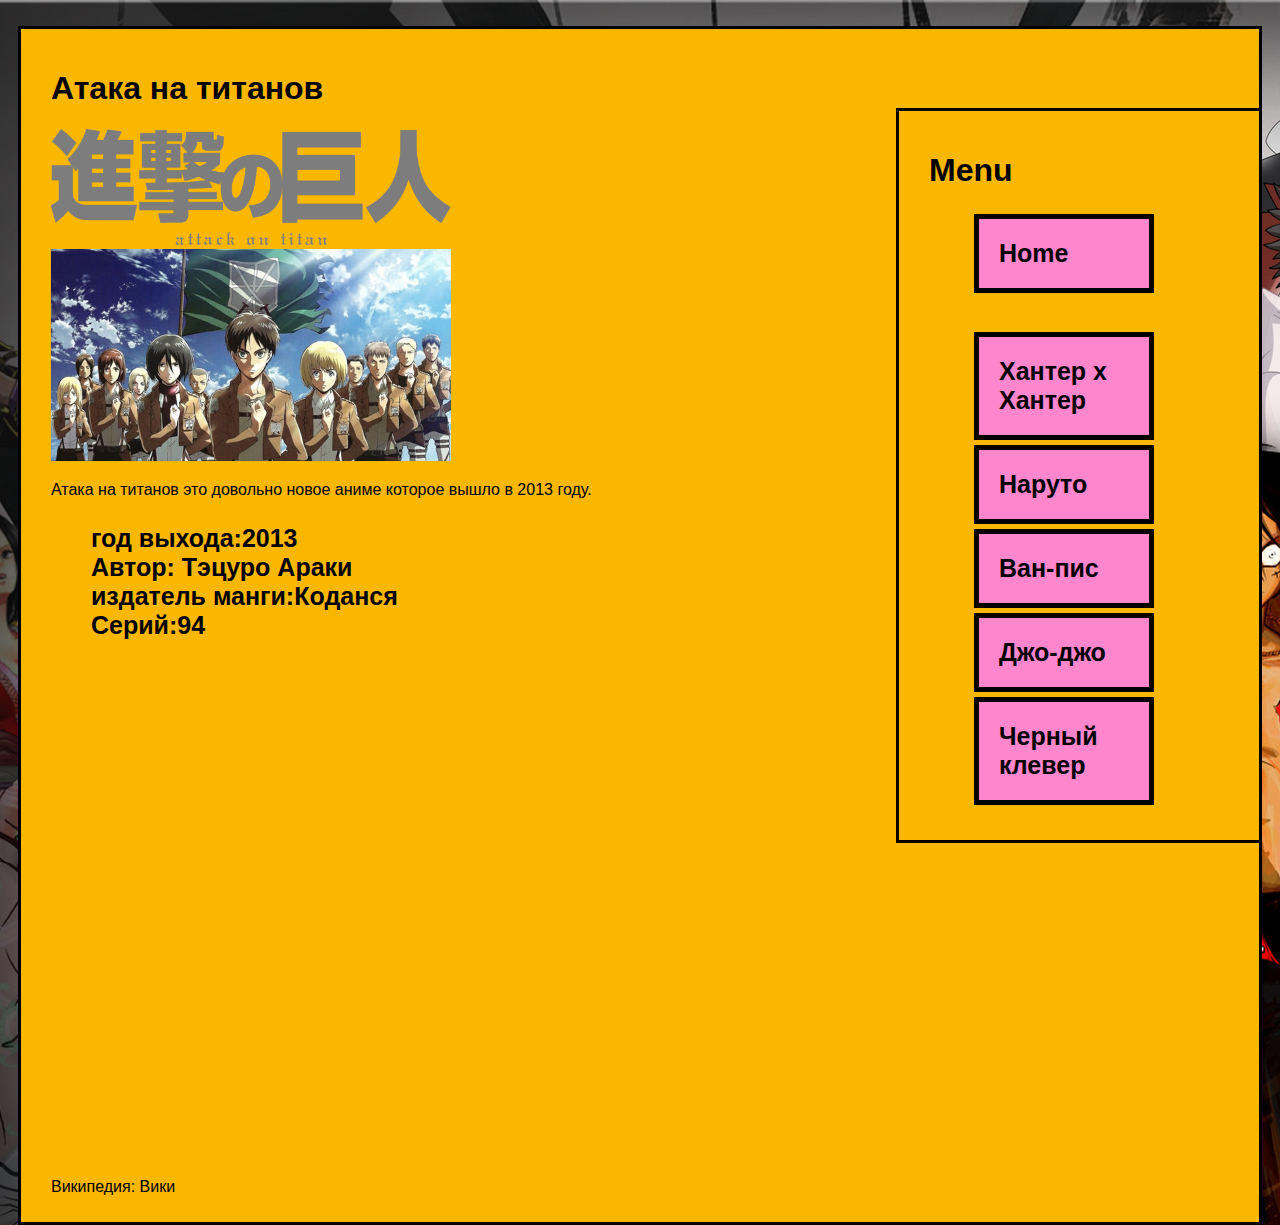
<file: Atak.html>
<!DOCTYPE html>
<html lang="en">
<head>
  <meta charset="UTF-8">
  <meta http-equiv="X-UA-Compatible" content="IE=edge">
  <meta name="viewport" content="width=device-width, initial-scale=1.0">
  <link rel="stylesheet" href="menu.css">
  <title></title>
</head>
<body>
  <div class="ram">
    <h1>Menu</h1>
    <ul>
    <li class="buttom"><a href="menu.html">Home</a></li>
      <br>
    <li class="buttom"><a href="Xant.html">Хантер х Хантер</a></li>
    <li class="buttom"><a href="nar.html">Наруто</a></li>
    <li class="buttom"><a href="van.html">Ван-пис</a></li>
    <li class="buttom"><a href="Dzo.html">Джо-джо</a></li>
    <li class="buttom"><a href="black.html">Черный клевер</a></li>
  </ul>
  </div>
  <br>
  <div class="rem">
    <h1>Атака на титанов</h1>
    <div>
      <img src="Attack_on_Titan_logo.svg.png" alt="Atak" width="400px">
      <br>
      <img src="ataka.jpg" alt="ataka"  width="400px">
      <p>Атака на титанов это довольно новое аниме которое вышло в 2013 году.</p>
      <ul>
         <li>год выхода:2013</li>
         <li>Автор:		
         Тэцуро Араки</li>
          <li>издатель манги:Коданся</li>
          <li>Серий:94</li>
         </ul>
      <div class="dVd"><iframe width="560" height="315" src="https://www.youtube.com/embed/UOk95olKFVY?si=MyAmHVNX08qO-ngk" title="YouTube video player" frameborder="0" allow="accelerometer; autoplay; clipboard-write; encrypted-media; gyroscope; picture-in-picture; web-share" referrerpolicy="strict-origin-when-cross-origin" allowfullscreen></iframe></div>
      <p>Википедия: <a href="https://ru.wikipedia.org/wiki/%D0%90%D1%82%D0%B0%D0%BA%D0%B0_%D0%BD%D0%B0_%D1%82%D0%B8%D1%82%D0%B0%D0%BD%D0%BE%D0%B2">Вики</a></p>
    </div>
  </div>
</body>
</html>
</file>
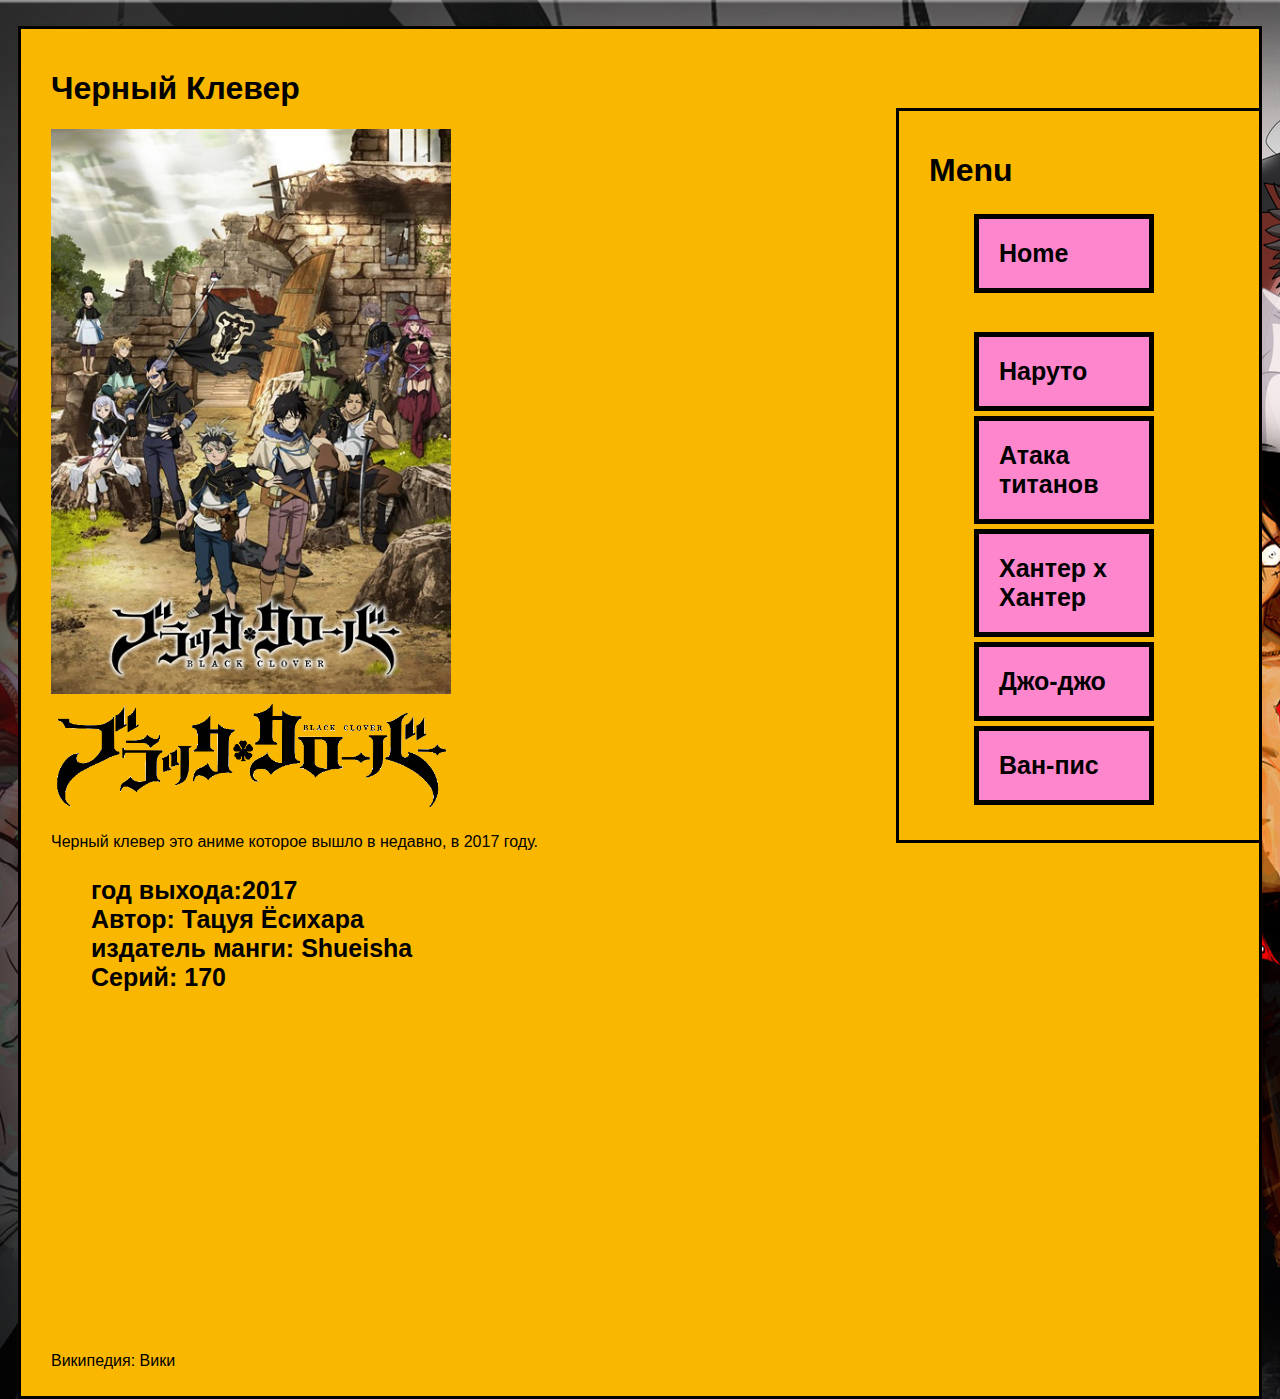
<file: black.html>
<!DOCTYPE html>
<html lang="en">
<head>
  <meta charset="UTF-8">
  <meta http-equiv="X-UA-Compatible" content="IE=edge">
  <meta name="viewport" content="width=device-width, initial-scale=1.0">
  <title></title>
  <link rel="stylesheet" href="menu.css">
</head>
<body>
  <div class="ram">
    <h1>Menu</h1>
      <ul>
      <li class="buttom"><a href="menu.html">Home</a></li>
        <br>
      <li class="buttom"><a href="nar.html"></a>Наруто</li>
      <li class="buttom"><a href="Atak.html">Атака титанов</a></li>
      <li class="buttom"><a href="Xant.html">Хантер х Хантер</a></li>
      <li class="buttom"><a href="Dzo.html">Джо-джо</a></li>
      <li class="buttom"><a href="van.html">Ван-пис</a></li>
    </ul>
    </div>
    <br>
    <div class="rem">
      <h1>Черный Клевер</h1>
      <div>
        <img src="black.jpg" alt="black" width="400px">
        <br>
        <img src="Black_Clover_title_art.webp" alt="Klower"  width="400px">
        <p> Черный клевер это аниме которое вышло в недавно, в 2017 году.</p>
        <ul>
           <li>год выхода:2017</li>
           <li>Автор:	Тацуя Ёсихара</li>
            <li>издатель манги:	Shueisha</li>
            <li>Серий:	170</li>
           </ul>
        <div class="dVd"><iframe width="560" height="315" src="https://www.youtube.com/embed/a6DuXLW0Daw?si=slRrxSo7rkGyAiyj" title="YouTube video player" frameborder="0" allow="accelerometer; autoplay; clipboard-write; encrypted-media; gyroscope; picture-in-picture; web-share" referrerpolicy="strict-origin-when-cross-origin" allowfullscreen></iframe></div>
        <p>Википедия: <a href="https://ru.wikipedia.org/wiki/Black_Clover">Вики</a></p>
      </div>
    </div>
</body>
</html>
</file>
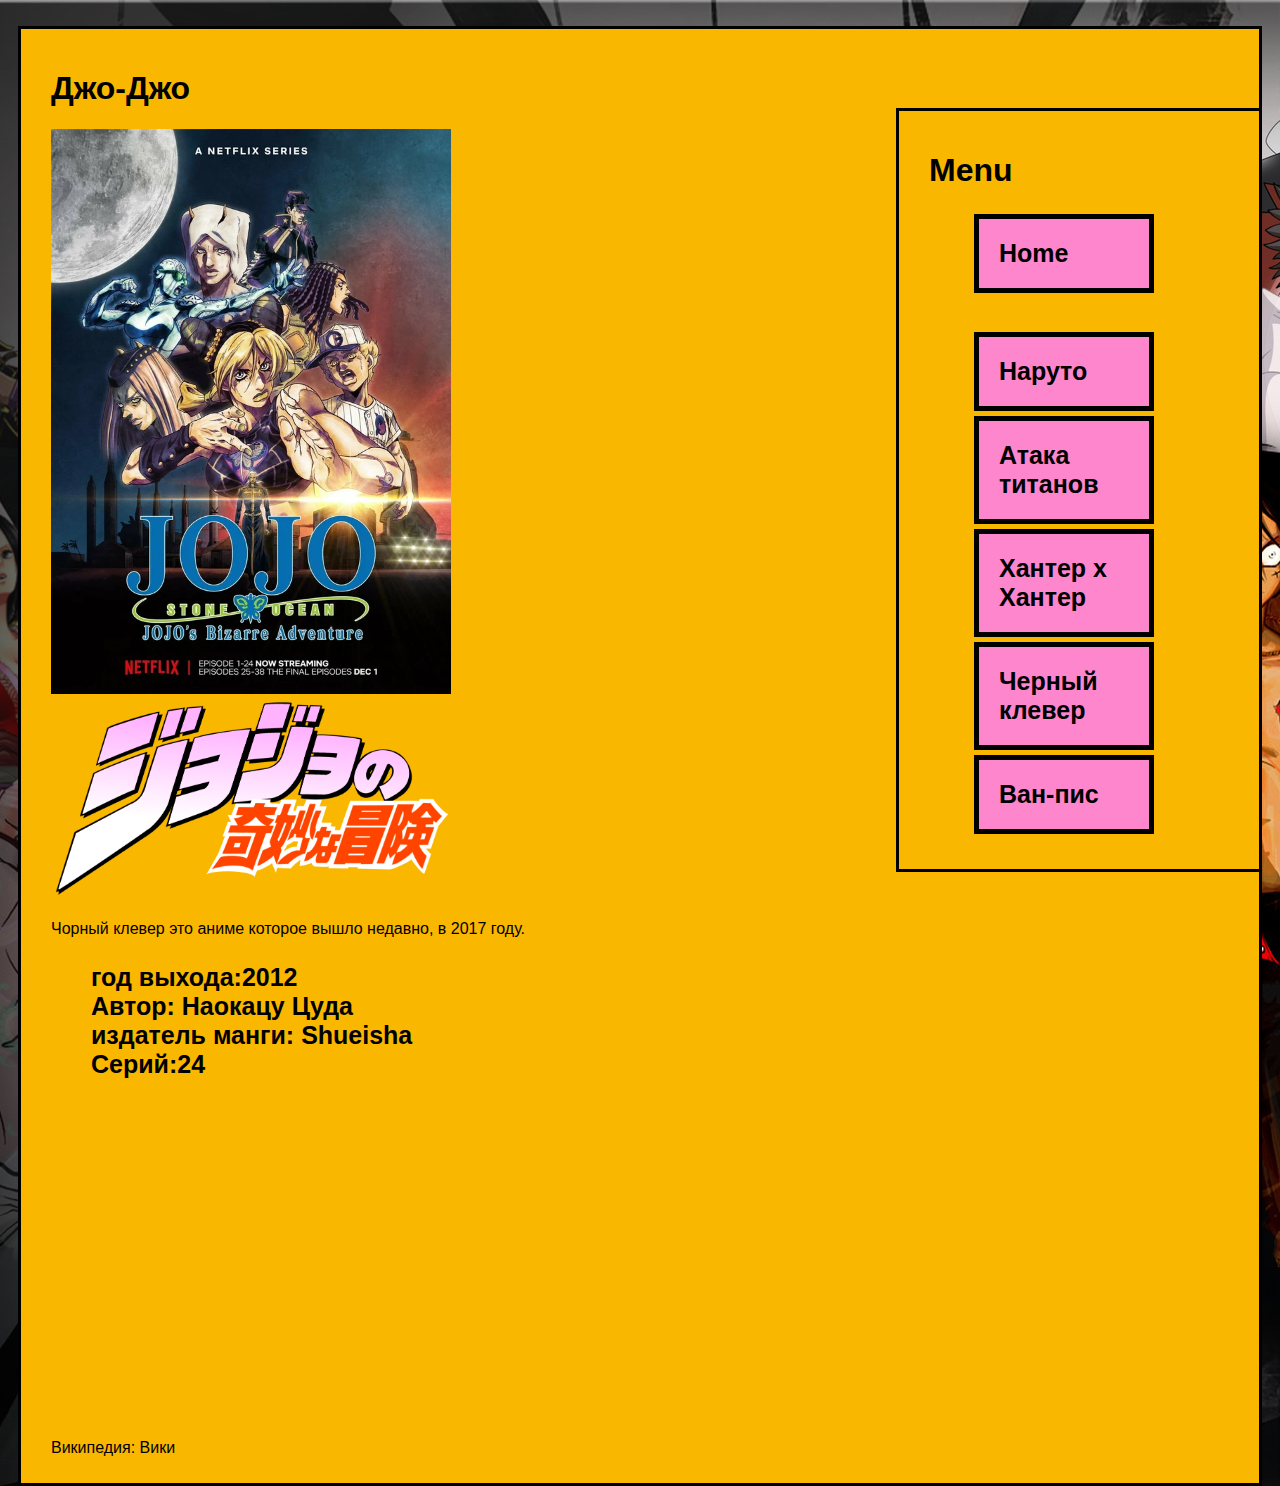
<file: Dzo.html>
<!DOCTYPE html>
<html lang="en">
<head>
  <meta charset="UTF-8">
  <meta http-equiv="X-UA-Compatible" content="IE=edge">
  <meta name="viewport" content="width=device-width, initial-scale=1.0">
  <title></title>
  <link rel="stylesheet" href="menu.css">
</head>
<body>
  <div class="ram">
    <h1>Menu</h1>
      <ul>
      <li class="buttom"><a href="menu.html">Home</a></li>
        <br>
      <li class="buttom"><a href="nar.html"></a>Наруто</li>
      <li class="buttom"><a href="Atak.html">Атака титанов</a></li>
      <li class="buttom"><a href="Xant.html">Хантер х Хантер</a></li>
      <li class="buttom"><a href="black.html">Черный клевер</a></li>
      <li class="buttom"><a href="van.html">Ван-пис</a></li>
    </ul>
    </div>
    <br>
    <div class="rem">
      <h1>Джо-Джо</h1>
      <div>
        <img src="ощощ.webp" alt="jojo" width="400px">
        <br>
        <img src="jojo.webp" alt="Klower"  width="400px">
        <p> Чорный клевер это аниме которое вышло  недавно, в 2017 году.</p>
        <ul>
           <li>год выхода:2012</li>
           <li>Автор:	Наокацу Цуда</li>
            <li>издатель манги:	Shueisha</li>
            <li>Серий:24</li>
           </ul>
        <div class="dVd"><iframe width="560" height="315" src="https://www.youtube.com/embed/EeCX8Y0a278?si=SniI1BKYh1Vs6oPX" title="YouTube video player" frameborder="0" allow="accelerometer; autoplay; clipboard-write; encrypted-media; gyroscope; picture-in-picture; web-share" referrerpolicy="strict-origin-when-cross-origin" allowfullscreen></iframe></div>
        <p>Википедия: <a href="https://ru.wikipedia.org/wiki/JoJo%E2%80%99s_Bizarre_Adventure#%D0%90%D0%BD%D0%B8%D0%BC%D0%B5-%D1%81%D0%B5%D1%80%D0%B8%D0%B0%D0%BB">Вики</a></p>
      </div>
    </div>
</body>
</html>
</file>
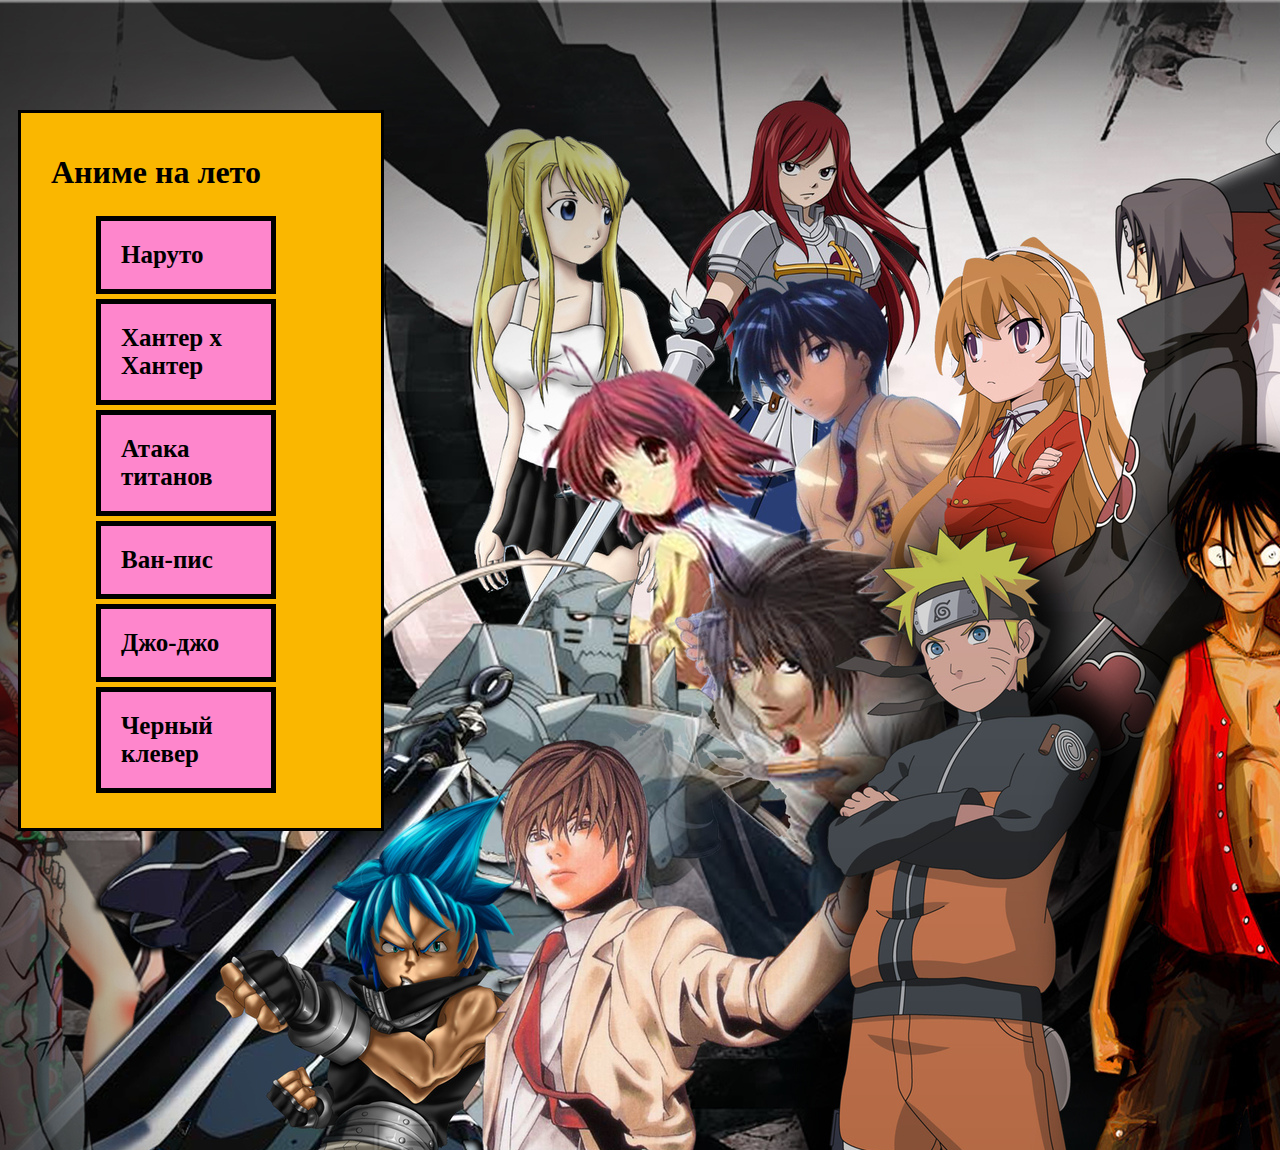
<file: menu.html>
<!DOCTYPE html>
<html lang="en">
<head>
  <meta charset="UTF-8">
  <meta http-equiv="X-UA-Compatible" content="IE=edge">
  <meta name="viewport" content="width=device-width, initial-scale=1.0">
  <link rel="stylesheet" href="base.css">
  <title></title>
</head>
<body class="back">
  <div class="ram">
    <h1>Аниме на лето</h1>
    <ul>
    <li class="buttom"><a href="nar.html">Наруто</a></li>
    <li class="buttom"><a href="Xant.html">Хантер х Хантер</a></li>
    <li class="buttom"><a href="Atak.html">Атака титанов</a></li>
    <li class="buttom"><a href="van.html">Ван-пис</a></li>
    <li class="buttom"><a href="Dzo.html">Джо-джо</a></li>
    <li class="buttom"><a href="black.html">Черный клевер</a></li>
  </ul>
  </div>
  <div class="dVd"><iframe width="560" height="315" src="https://www.youtube.com/embed/kSfPHLVFBQk?si=pw5VUwsj_ZHyPJxz" title="YouTube video player" frameborder="0" allow="accelerometer; autoplay; clipboard-write; encrypted-media; gyroscope; picture-in-picture; web-share" referrerpolicy="strict-origin-when-cross-origin" allowfullscreen></iframe></div>
  
</body>
</html>
</file>
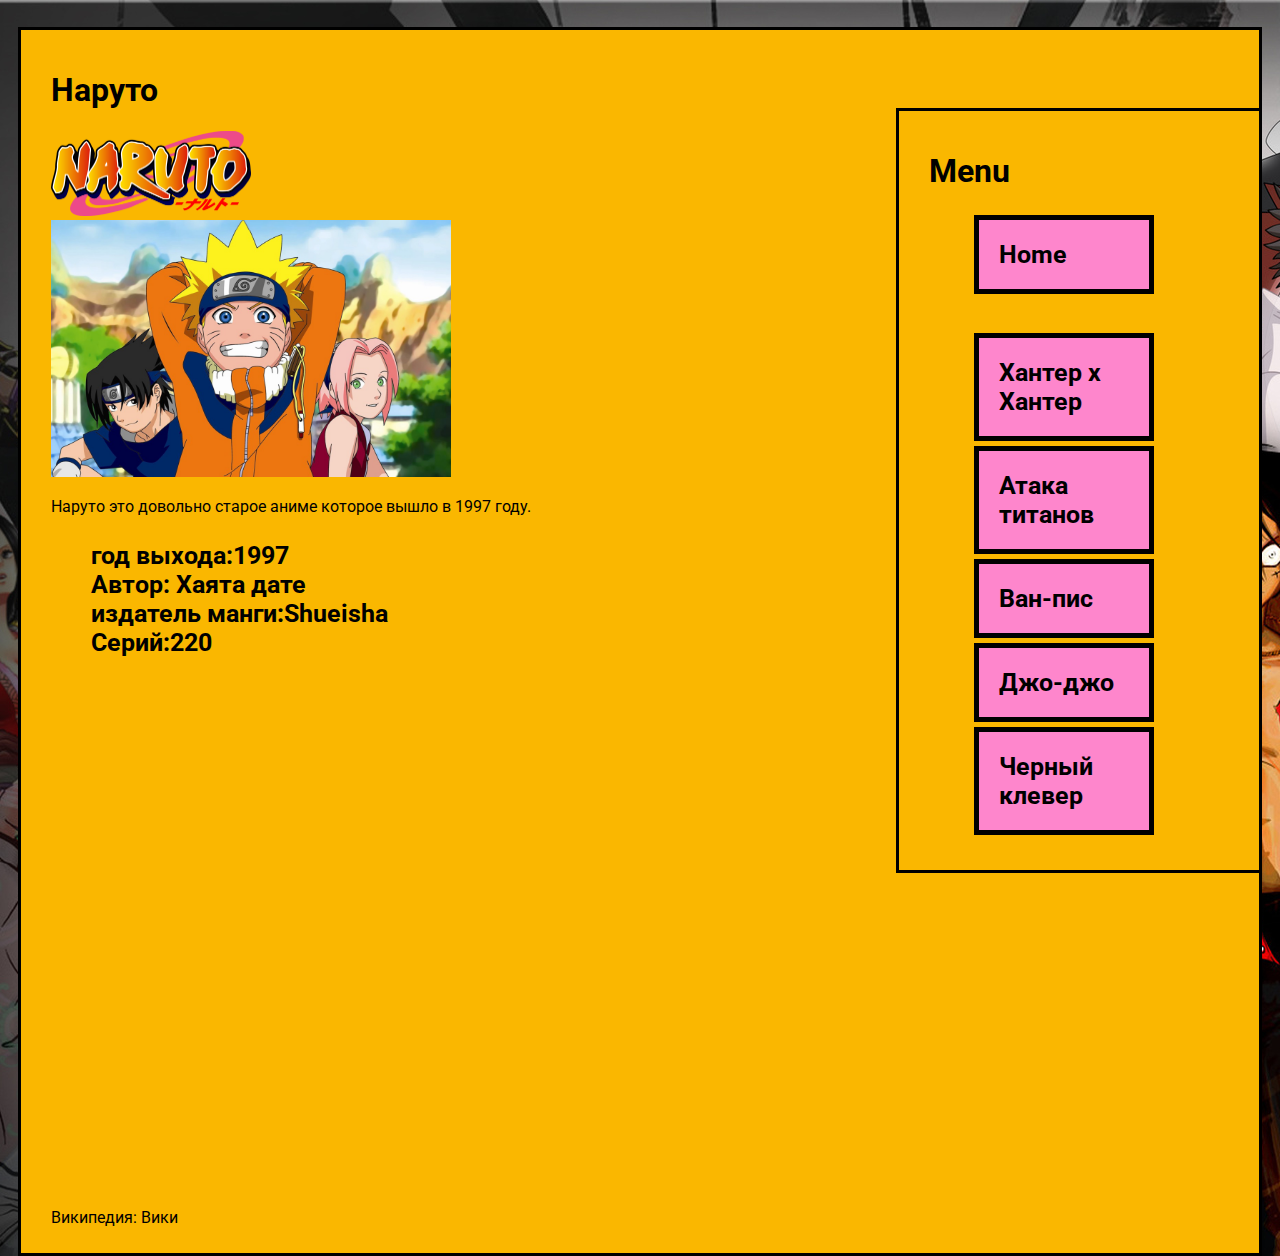
<file: nar.html>
<!DOCTYPE html>
<html lang="en">
<head<link rel="preconnect" href="https://fonts.googleapis.com">
  <link rel="preconnect" href="https://fonts.gstatic.com" crossorigin>
  <link href="https://fonts.googleapis.com/css2?family=Roboto:ital,wght@0,100;0,300;0,400;0,500;0,700;0,900;1,100;1,300;1,400;1,500;1,700;1,900&display=swap" rel="stylesheet">
  <meta charset="UTF-8">
  <meta http-equiv="X-UA-Compatible" content="IE=edge">
  <meta name="viewport" content="width=device-width, initial-scale=1.0">
 <link rel="stylesheet" href="menu.css">
  <title></title>
</head>
<body class="back">
  <div class="ram">
    <h1>Menu</h1>
    <ul>
    <li class="buttom"><a href="menu.html">Home</a></li>
      <br>
    <li class="buttom"><a href="Xant.html">Хантер х Хантер</a></li>
    <li class="buttom"><a href="Atak.html">Атака титанов</a></li>
    <li class="buttom"><a href="van.html">Ван-пис</a></li>
    <li class="buttom"><a href="Dzo.html">Джо-джо</a></li>
    <li class="buttom"><a href="black.html">Черный клевер</a></li>
  </ul>
  </div>
  <br>
  <div class="rem">
    <h1>Наруто</h1>
    <div>
      <img src="Naruto_logo.svg.png" alt="Naruto" width="200px">
      <br>
      <img src="naruto.png" alt="Narut"  width="400px">
      <p>Наруто это довольно старое аниме которое вышло в 1997 году.</p>
      <ul>
         <li>год выхода:1997</li>
         <li>Автор:	Хаята дате</li>
          <li>издатель манги:Shueisha</li>
          <li>Серий:220</li>
         </ul>
      <div class="dVd"><iframe width="560" height="315" src="https://www.youtube.com/embed/22R0j8UKRzY?si=3Zv-mh4NVloj1XRh" title="YouTube video player" frameborder="0" allow="accelerometer; autoplay; clipboard-write; encrypted-media; gyroscope; picture-in-picture; web-share" referrerpolicy="strict-origin-when-cross-origin" allowfullscreen></iframe></div>
      <p>Википедия: <a href="https://ru.wikipedia.org/wiki/%D0%9D%D0%B0%D1%80%D1%83%D1%82%D0%BE">Вики</a></p>
    </div>
  </div>
</body>
</html>
</file>
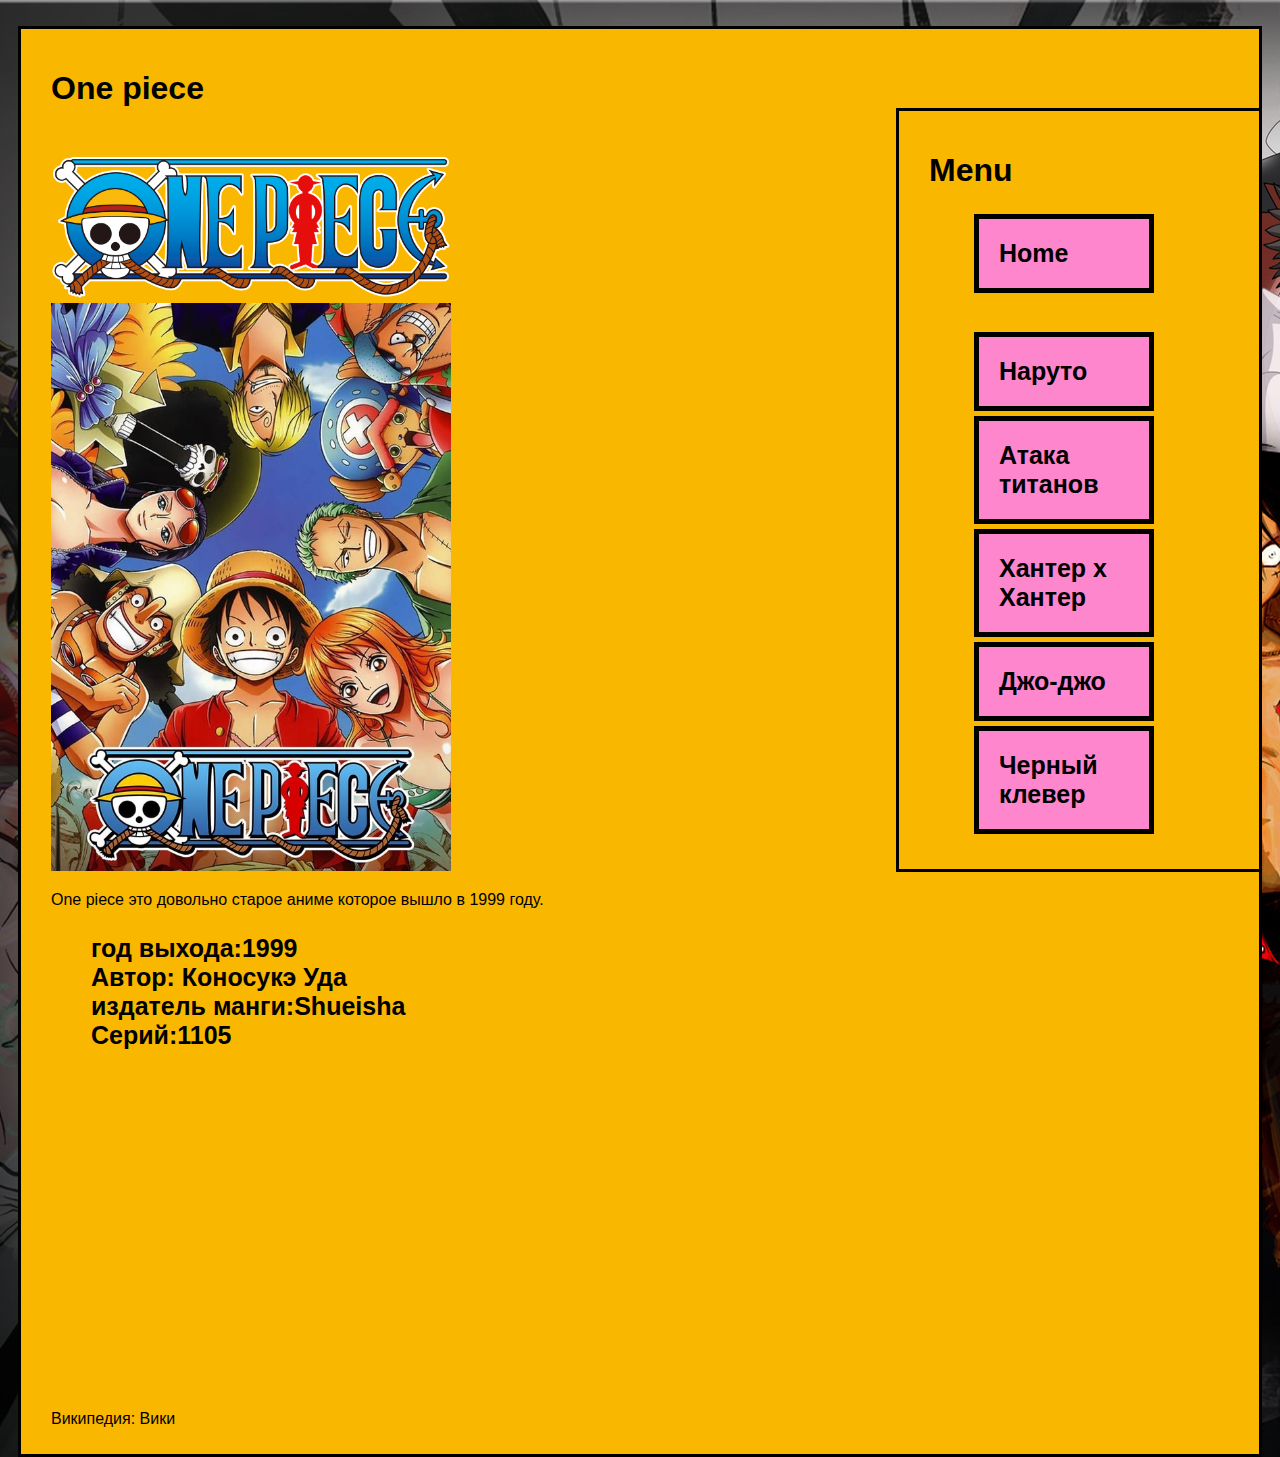
<file: van.html>
<!DOCTYPE html>
<html lang="en">
<head>
  <meta charset="UTF-8">
  <meta http-equiv="X-UA-Compatible" content="IE=edge">
  <meta name="viewport" content="width=device-width, initial-scale=1.0">
  <title></title>
  <link rel="stylesheet" href="menu.css">
</head>
<body>
   <div class="ram">
    <h1>Menu</h1>
      <ul>
      <li class="buttom"><a href="menu.html">Home</a></li>
        <br>
      <li class="buttom"><a href="nar.html"></a>Наруто</li>
      <li class="buttom"><a href="Atak.html">Атака титанов</a></li>
      <li class="buttom"><a href="Xant.html">Хантер х Хантер</a></li>
      <li class="buttom"><a href="Dzo.html">Джо-джо</a></li>
      <li class="buttom"><a href="black.html">Черный клевер</a></li>
    </ul>
    </div>
    <br>
    <div class="rem">
      <h1>One piece</h1>
      <div>
        <img src="one-pice.png" alt="One" width="400px">
        <br>
        <img src="one-piece.jpg" alt="One"  width="400px">
        <p>One piece это довольно старое аниме которое вышло в 1999 году.</p>
        <ul>
           <li>год выхода:1999</li>
           <li>Автор:	Коносукэ Уда</li>
            <li>издатель манги:Shueisha</li>
            <li>Серий:1105</li>
           </ul>
        <div class="dVd"><iframe width="560" height="315" src="https://www.youtube.com/embed/_sJWa73bpP8?si=NkWnmfgYxwTONQXS" title="YouTube video player" frameborder="0" allow="accelerometer; autoplay; clipboard-write; encrypted-media; gyroscope; picture-in-picture; web-share" referrerpolicy="strict-origin-when-cross-origin" allowfullscreen></iframe></div>
        <p>Википедия: <a href="https://ru.wikipedia.org/wiki/One_Piece._%D0%91%D0%BE%D0%BB%D1%8C%D1%88%D0%BE%D0%B9_%D0%BA%D1%83%D1%88">Вики</a></p>
      </div>
    </div>
</body>
</html>
</file>
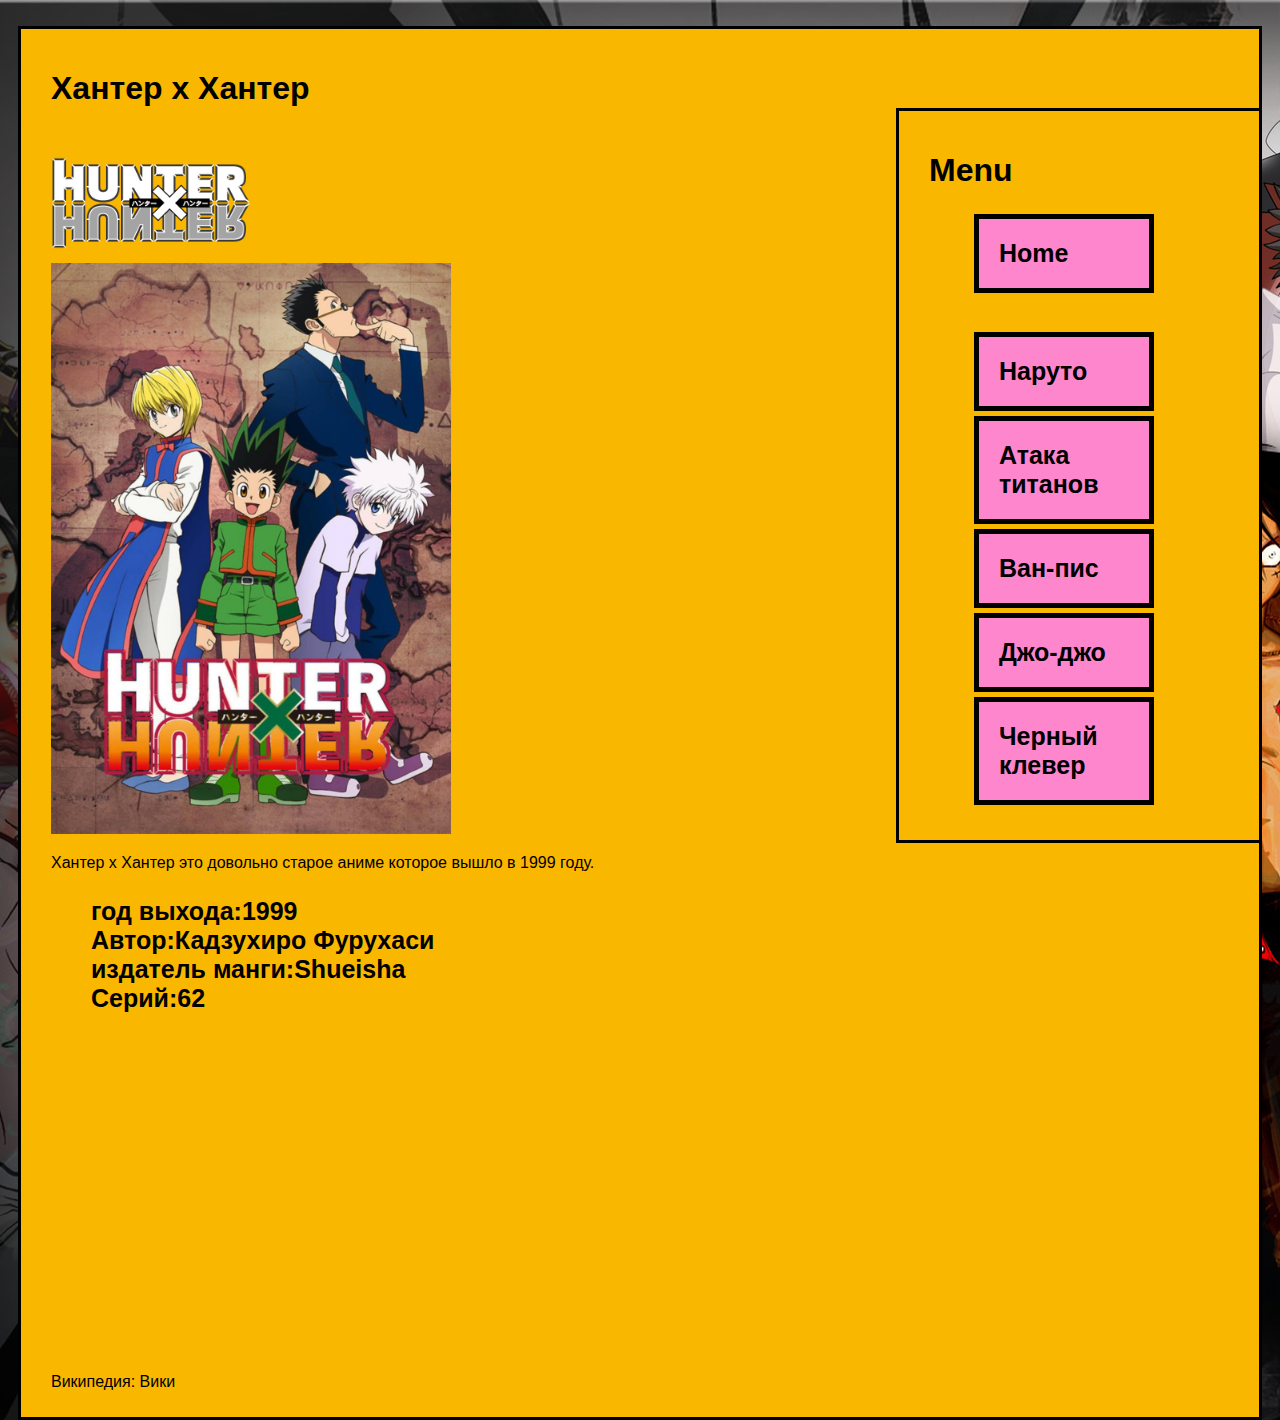
<file: Xant.html>
<!DOCTYPE html>
<html lang="en">
<head>
  <meta charset="UTF-8">
  <meta http-equiv="X-UA-Compatible" content="IE=edge">
  <meta name="viewport" content="width=device-width, initial-scale=1.0">
  <link rel="stylesheet" href="menu.css">
  <title></title>
</head>
<body>
  <div class="ram">
  <h1>Menu</h1>
    <ul>
    <li class="buttom"><a href="menu.html">Home</a></li>
      <br>
    <li class="buttom"><a href="nar.html">Наруто</a></li>
    <li class="buttom"><a href="Atak.html">Атака титанов</a></li>
    <li class="buttom"><a href="van.html">Ван-пис</a></li>
    <li class="buttom"><a href="Dzo.html">Джо-джо</a></li>
    <li class="buttom"><a href="black.html">Черный клевер</a></li>
  </ul>
  </div>
  <br>
  <div class="rem">
    <h1>Хантер х Хантер</h1>
    <br>
    <div>
      
      <img src="Hunter-x-Hunter-Symbol.png" alt="Hunter" width="200px">
      <br>
      <img src="хантер.jpg" alt="хант"  width="400px">
      <p>Хантер х Хантер это довольно старое аниме которое вышло в 1999 году.</p>
      <ul>
         <li>год выхода:1999</li>
         <li>Автор:Кадзухиро Фурухаси</li>
          <li>издатель манги:Shueisha</li>
          <li>Серий:62</li>
         </ul>
      <div class="dVd"><iframe width="560" height="315" src="https://www.youtube.com/embed/d6kBeJjTGnY?si=PN-kW7J9gAdSq10H" title="YouTube video player" frameborder="0" allow="accelerometer; autoplay; clipboard-write; encrypted-media; gyroscope; picture-in-picture; web-share" referrerpolicy="strict-origin-when-cross-origin" allowfullscreen></iframe></div>
      <p>Википедия: <a href="https://ru.wikipedia.org/wiki/Hunter_%C3%97_Hunter">Вики</a></p>
    </div>
  </div>
</body>
</html>
</file>
<file: menu.css>
html {
  height: 100%;
  width: 100%;
  font-family: "Roboto", sans-serif;
}
.back{
  background-image:url(back.jpg);
}
.ram {
  background-color:#fab700;
  border: solid black;
  padding-left: 30px;
  padding-right:30px; 
  padding-top:20px;
  padding-bottom:10px;
  margin: auto;
  margin-right: 10px;
  margin-left: 10px;
  width: 300px;
   float: right;
  margin-top: 100px;
}
ul {
  font-size:25px;
  font-weight: 700;
  list-style-type: none;
  
}
.buttom {
  background-color:#fe86cc;
  width: 130px;
  margin: 5px;
  padding:20px;
  border: 5px solid black;
  justify-content: space-evenly;
}
.buttom:hover{
  background-color:#ff4747;
  border: 5px solid black;
  cursor: pointer;
  width: 200px;
  transition: 0.3s;
  color: #000000  ;}
a {
  color: #000000;
  text-decoration: none;
}
a:hover {
  color:#000000;}
.dVd {
  margin: auto;
  width: 560px;
  float: top;}
.rem {
  background-color:#fab700;
  border: solid black;
  padding-left: 30px;
  padding-right:30px; 
  padding-top:20px;
  padding-bottom:10px;
  margin: auto;
  margin-right: 10px;
  margin-left: 10px;
 /* display: flex; */
}
body {
  background-image: url(back.jpg);
}
h1 {
  float: top;
}
</file>
<file: base.css>
html {
  height: 100%;
  width: 100%;
}
.back{
  background-image:url(back.jpg);
}
.ram {
  background-color:#fab700;
  border: solid black;
  padding-left: 30px;
  padding-right:30px; 
  padding-top:20px;
  padding-bottom:10px;
  margin: auto;
  margin-right: 10px;
  margin-left: 10px;
  width: 300px;
   float: left;
  margin-top: 100px;

}
ul {
  font-size:25px;
  font-weight: 700;
  list-style-type: none;

}
.buttom {
  background-color:#fe86cc;
  width: 130px;
  margin: 5px;
  padding:20px;
  border: 5px solid black;
  justify-content: space-evenly;
}
.buttom:hover{
  background-color:#ff4747;
  border: 5px solid black;
  cursor: pointer;
  width: 200px;
  transition: 0.3s;
  color: #000000
  ;}
a {
  color: #000000;
  text-decoration: none;
}
a:hover {
  color:#000000;}
.dVd {
  margin: auto;
  width: 560px;
  margin-top:10px;}
 h1{
   align-items: center;
 }
.rem {
  background-color:#fab700;
  border: solid black;
  padding-left: 30px;
  padding-right:30px; 
  padding-top:20px;
  padding-bottom:10px;
  margin: auto;
  margin-right: 10px;
  margin-left: 10px;

}
</file>
